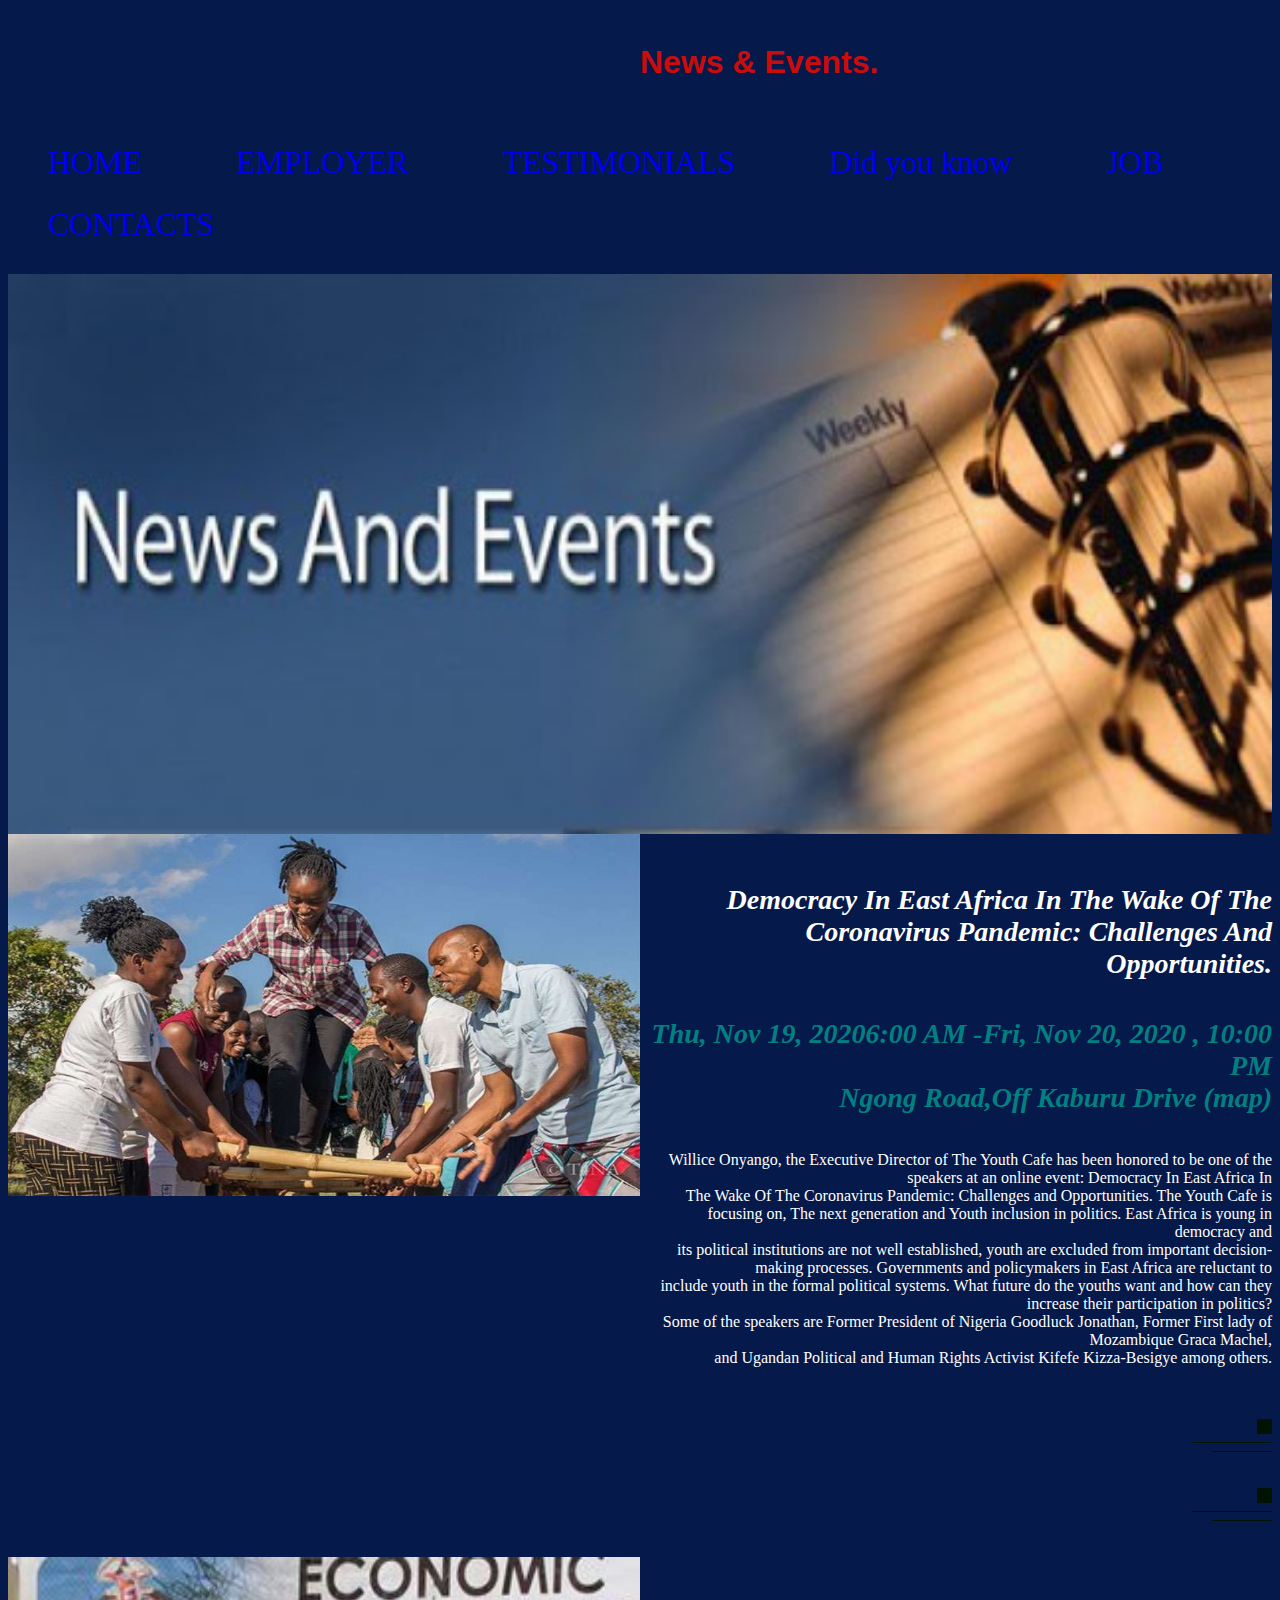
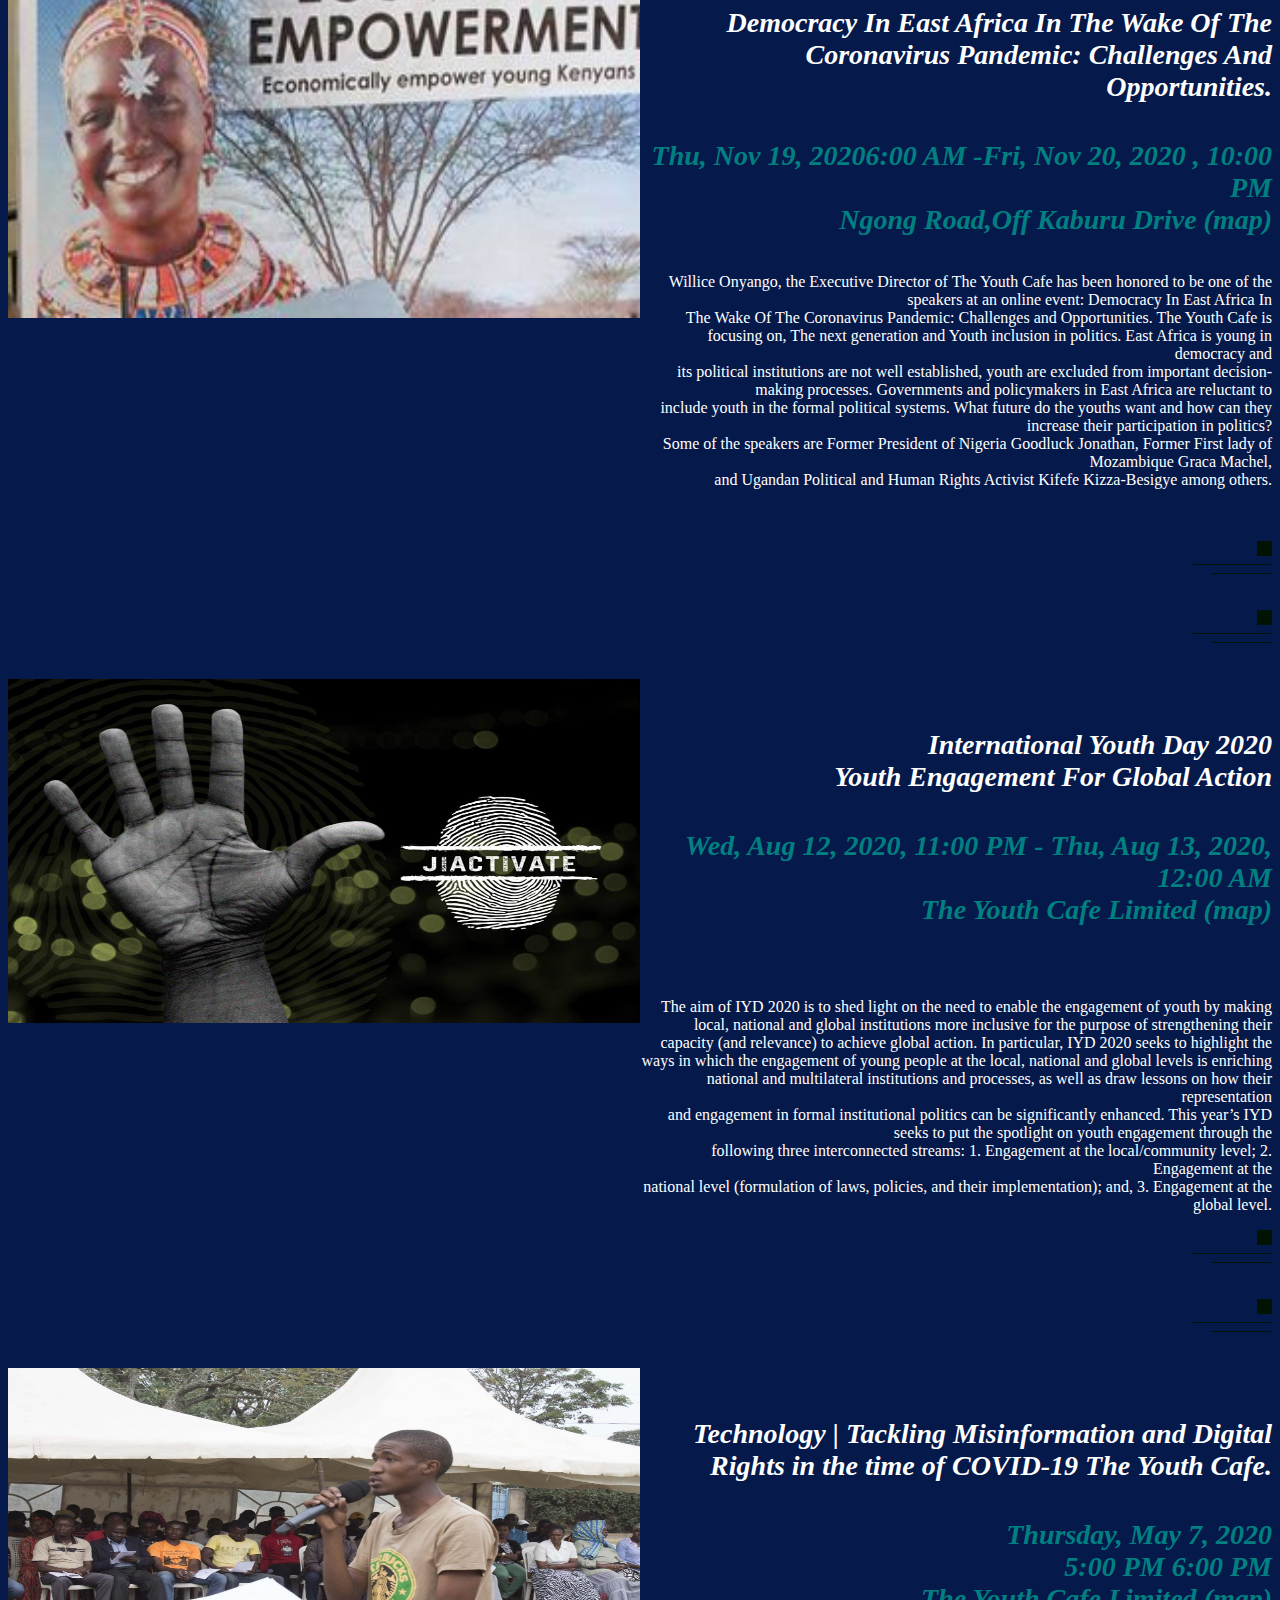
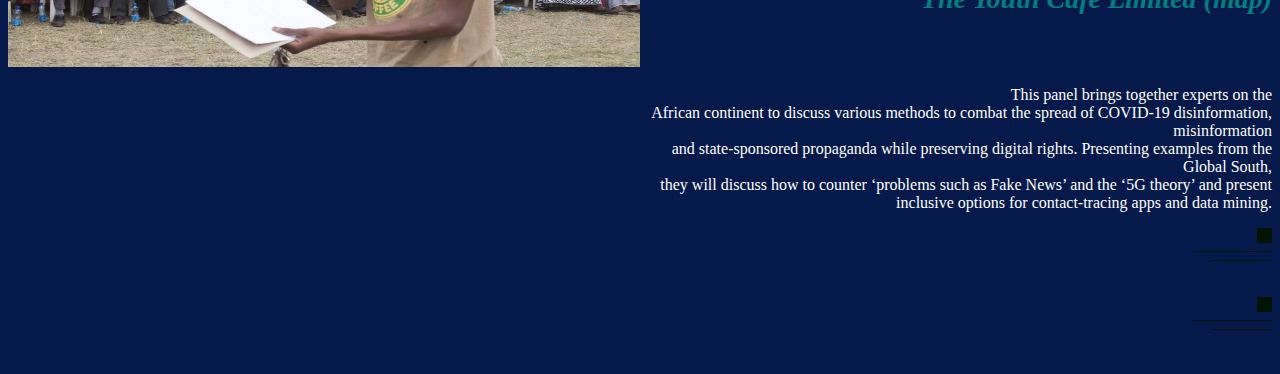
<file: index.html>
<!DOCTYPE html>
<html lang="en">
<head>
    <meta charset="UTF-8">
    <meta name="viewport" content="width=device-width, initial-scale=1.0">
    <link rel="stylesheet" href="./style.css">
    <title>news</title>
</head>
<body>
    <div class="news">
        <h1><strong>News & Events.</strong></h1>
    </div>
    <div id="midbar">
        <nav>
            <ul>
                <li><a href="#header">HOME</a></li>
                <li><a href="#employer">EMPLOYER</a></li>
                <li><a href="#testimonials">TESTIMONIALS</a></li>
                <li><a href="#did you know">Did you know</a></li>
                <li><a href="#job">JOB</a></li>
                <li><a href="#contacts">CONTACTS</a></li>
            </ul>
        </nav>
    </div>
    <!---news-->
    <section class="news">
        <img src="./image/news.jpg" >
        <div class="about-left-col">
            <img src="./image/news2.jpg">
        </div>
        <div class="about-right-col">
            <div class="about-text">
                <h1><strong>Democracy In East Africa In The Wake Of The Coronavirus Pandemic: Challenges And Opportunities.</strong></h1>
          
                <h4>Thu, Nov 19, 20206:00 AM -Fri, Nov 20, 2020 , 10:00 PM <br>
                    Ngong Road,Off Kaburu Drive (map)</h4>
                <p>Willice Onyango, the Executive Director of The Youth Cafe has been honored to be one of the speakers at an online event: Democracy In East Africa In <br> The Wake Of The Coronavirus Pandemic: Challenges and Opportunities. The Youth Cafe is focusing on, The next generation and Youth inclusion in politics. East Africa is young in democracy and <br> its political institutions are not well established, youth are excluded from important decision-making processes. Governments and policymakers in East Africa are reluctant to <br> include youth in the formal political systems. What future do the youths want and how can they increase their participation in politics? <br> Some of the speakers are Former President of Nigeria Goodluck Jonathan, Former First lady of Mozambique Graca Machel, <br> and Ugandan Political and Human Rights Activist Kifefe Kizza-Besigye among others.
                </p> <br><br>
            </div>
            <div class="line">
                <span class="line-1"></span><br>
                <span class="line-2"></span><br>
                <span class="line-3"></span>
            </div><br><br>
            <div class="line">
                <span class="line-1"></span><br>
                <span class="line-2"></span><br>
                <span class="line-3"></span>
            </div><br><br>
        </div>
        
        <div class="about-left-col">
            <img src="./image/news3.jpg" >
        </div>
        <div class="about-right-col">
            <div class="about-text">
                <h1><strong>Democracy In East Africa In The Wake Of The Coronavirus Pandemic: Challenges And Opportunities.</strong></h1>
          
            <h4>Thu, Nov 19, 20206:00 AM -Fri, Nov 20, 2020 , 10:00 PM <br>
                Ngong Road,Off Kaburu Drive (map)</h4>
            <p>Willice Onyango, the Executive Director of The Youth Cafe has been honored to be one of the speakers at an online event: Democracy In East Africa In <br> The Wake Of The Coronavirus Pandemic: Challenges and Opportunities. The Youth Cafe is focusing on, The next generation and Youth inclusion in politics. East Africa is young in democracy and <br> its political institutions are not well established, youth are excluded from important decision-making processes. Governments and policymakers in East Africa are reluctant to <br> include youth in the formal political systems. What future do the youths want and how can they increase their participation in politics? <br> Some of the speakers are Former President of Nigeria Goodluck Jonathan, Former First lady of Mozambique Graca Machel, <br> and Ugandan Political and Human Rights Activist Kifefe Kizza-Besigye among others.
            </p> <br><br>
            </div>
            <div class="line">
                <span class="line-1"></span><br>
                <span class="line-2"></span><br>
                <span class="line-3"></span>
            </div><br><br><div class="line">
                <span class="line-1"></span><br>
                <span class="line-2"></span><br>
                <span class="line-3"></span>
            </div><br><br>
        </div>
        <div class="about-left-col">
            <img src="./image/news4.jpg" >
        </div>
        <div class="about-right-col">
            <div class="about-text">
                <h1><strong>International Youth Day 2020 <br> Youth Engagement For Global Action</strong></h1>
            
            <h4>Wed, Aug 12, 2020, 11:00 PM - Thu, Aug 13, 2020, 12:00 AM <br>
                The Youth Cafe Limited (map) </h4> <br>
            <p>The aim of IYD 2020 is to shed light on the need to enable the engagement of youth by making local, national and global institutions more inclusive for the purpose of strengthening their capacity (and relevance) to achieve global action. In particular, IYD 2020 seeks to highlight the ways in which the engagement of young people at the local, national and global levels is enriching national and multilateral institutions and processes, as well as draw lessons on how their representation <br> and engagement in formal institutional politics can be significantly enhanced. This year’s IYD seeks to put the spotlight on youth engagement through the <br> following three interconnected streams: 1. Engagement at the local/community level; 2. Engagement at the <br> national level (formulation of laws, policies, and their implementation); and, 3. Engagement at the global level.</p>
            </div>
            <div class="line">
                <span class="line-1"></span><br>
                <span class="line-2"></span><br>
                <span class="line-3"></span>
            </div><br><br><div class="line">
                <span class="line-1"></span><br>
                <span class="line-2"></span><br>
                <span class="line-3"></span>
            </div><br><br>
            
        </div>
        <div class="about-left-col">
            <img src="./image/news5.jpg" >
        </div>
        <div class="about-right-col">
            <div class="about-text">
                <h1><strong>Technology | Tackling Misinformation and Digital <br> Rights in the time of COVID-19 The Youth Cafe.</strong></h1>
            
            <h4>Thursday, May 7, 2020 <br>
                5:00 PM  6:00 PM <br>
                The Youth Cafe Limited (map)</h4> <br>
            <p>This panel brings together experts on the <br> African continent to discuss various methods to combat the spread of COVID-19 disinformation, misinformation <br> and state-sponsored propaganda while preserving digital rights. Presenting examples from the Global South, <br> they will discuss how to counter ‘problems such as Fake News’ and the ‘5G theory’ and present <br> inclusive options for contact-tracing apps and data mining.</p>
            
            </div>
            <div class="line">
                <span class="line-1"></span><br>
                <span class="line-2"></span><br>
                <span class="line-3"></span>
            </div><br><br><div class="line">
                <span class="line-1"></span><br>
                <span class="line-2"></span><br>
                <span class="line-3"></span>
            </div><br><br>
        </div>
        
    </section>
</body>
</html>
</file>
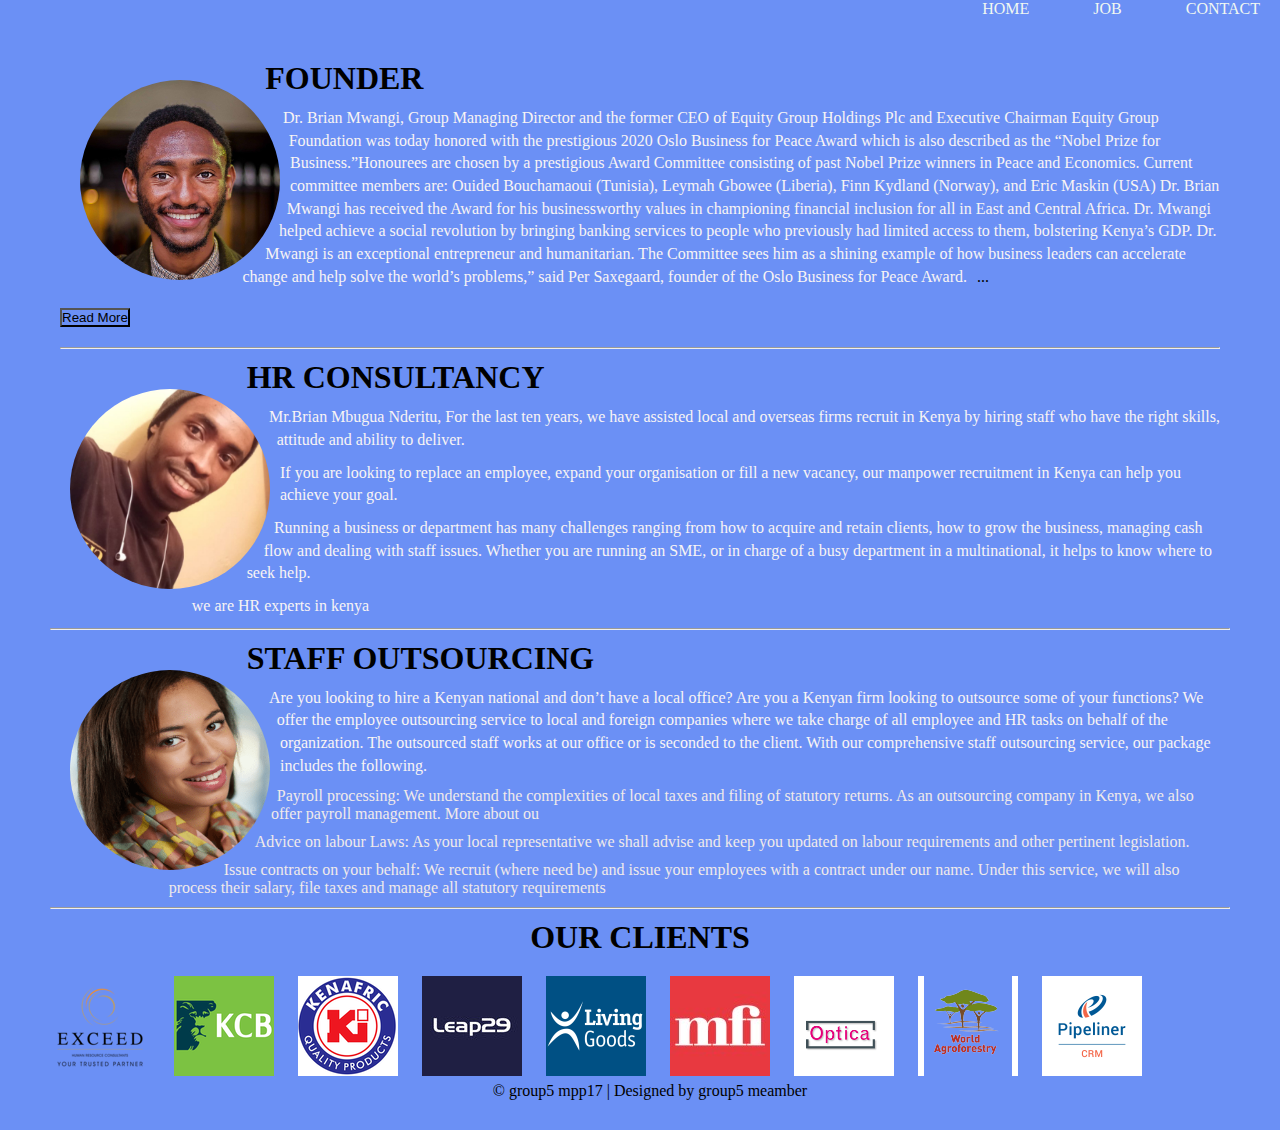
<file: employer.html>
<!DOCTYPE html>
<html lang="en">
<head>
    <meta charset="UTF-8">
    <meta name="viewport" content="width=device-width, initial-scale=1.0">
    <link rel="stylesheet" href="employer.css">
    <title>Employers</title>
    <link rel="stylesheet" href="https://cdnjs.cloudflare.com/ajax/libs/OwlCarousel2/2.3.4/assets/owl.carousel.min.css" integrity="sha512-tS3S5qG0BlhnQROyJXvNjeEM4UpMXHrQfTGmbQ1gKmelCxlSEBUaxhRBj/EFTzpbP4RVSrpEikbmdJobCvhE3g==" crossorigin="anonymous" />
    <link rel="stylesheet" href="https://cdnjs.cloudflare.com/ajax/libs/OwlCarousel2/2.3.4/assets/owl.theme.default.min.css" integrity="sha512-sMXtMNL1zRzolHYKEujM2AqCLUR9F2C4/05cdbxjjLSRvMQIciEPCQZo++nk7go3BtSuK9kfa/s+a4f4i5pLkw==" crossorigin="anonymous" />
</head>
<body>
     
    <div class="container">
        <!--nav bar--> 
        <header>
            <div class="wraper">
                <nav>
                    <a href="index.html">home</a>
                    <a href="job.html">job</a>
                    <a href="contact.html">contact</a>
                </nav>
            </div>
        </header>
        <!--first employer--> 
        <section class="employer-section">
       <div class="first">
        <div class="circle">
            <img id="123" src="./em.pic/umeka.jpeg" alt="">
            <h2>Dr.BRIAN MWANGI</h2>
            <p>founder</p>
         </div>
         
        <h1>FOUNDER</h1>
        <p id="rless">
            Dr. Brian Mwangi, Group Managing Director and the former CEO of Equity Group Holdings Plc and Executive Chairman Equity Group Foundation was today honored with the prestigious 2020 Oslo Business for Peace Award which is also described as the “Nobel Prize for Business.”Honourees are chosen by a prestigious Award Committee consisting of past Nobel Prize winners in Peace and Economics. Current committee members are: Ouided Bouchamaoui (Tunisia), Leymah Gbowee (Liberia), Finn Kydland (Norway), and Eric Maskin (USA)
            Dr. Brian Mwangi has received the Award for his businessworthy values in championing financial inclusion for all in East and Central Africa. Dr. Mwangi helped achieve a social revolution by bringing banking services to people who previously had limited access to them, bolstering Kenya’s GDP. Dr. Mwangi is an exceptional entrepreneur and humanitarian. The Committee sees him as a shining example of how business leaders can accelerate change and help solve the world’s problems,” said Per Saxegaard, founder of the Oslo Business for Peace Award.<span id="dots">...</span>
        </p>
        <p id="rmore">
            This organization was founded to provide the Honourees with a platform to share their business wisdom with the world and to help other leaders to understand how ethical and responsible business can contribute to building trust, stability and peace. It also seeks to promote the achievement of the United Nations Sustainable Development Goals, specifically Goal 8: helping to achieve sustained, sustainable and inclusive growth and decent work for all.
        </p>
        <button id="read" onclick="read()">Read More</button>
        <hr>
       </div>

        <!-- second employer-->
        <div class="circle">
            <img id="123" src="./em.pic/T0101L740P4-U01D84ST0S3-0f6762804d27-512.jpeg" alt="">
            <h2>Mr.Brian Mbugua</h2>
            <p>HR consultancy</p>
         </div>
         
        <h1>HR CONSULTANCY</h1>
        <p >
            Mr.Brian Mbugua Nderitu, For the last ten years, we have assisted local and overseas firms recruit in Kenya by hiring staff who have the right skills, attitude and ability to deliver.
           <p>
            If you are looking to replace an employee, expand your organisation or fill a new vacancy, our manpower recruitment in Kenya can help you achieve your goal.
           </p>
            <p>
                Running a business or department has many challenges ranging from how to acquire and retain clients, how to grow the business, managing cash flow and dealing with staff issues.
            Whether you are running an SME, or in charge of a busy department in a multinational, it helps to know where to seek help.
            </p>
        </p>
        <p>we are HR experts in kenya</p>
        <hr>

         <!--third employer-->
         <div class="circle">
            <img id="123" src="./em.pic/women-290x330.png" alt="">
            <h2>FRIDAH MUTHONI</h2>
         </div>
         
        <h1>STAFF OUTSOURCING</h1>
        <p>
            Are you looking to hire a Kenyan national and don’t have a local office? Are you a Kenyan firm looking to outsource some of your functions? We offer the employee outsourcing service to local and foreign companies where we take charge of all employee and HR tasks on behalf of the organization.  The outsourced staff works at our office or is seconded to the client.
            With our comprehensive staff outsourcing service, our package includes the following.
        </p>
        <P>
            <ul>
                <li>Payroll processing: We understand the complexities of local taxes and filing of statutory returns. As an outsourcing company in Kenya, we also offer payroll management. More about ou</li>
                <li>Advice on labour Laws: As your local representative we shall advise and keep you updated on labour requirements and other pertinent legislation.</li>
                <li>Issue contracts on your behalf: We recruit (where need be) and issue your employees with a contract under our name. Under this service, we will also process their salary, file taxes and manage all statutory requirements</li>
            </ul>
        </P>
        <hr>
    </section>
        <!-- CLIENTS -->
        <div class="owl-carousel owl-theme">
            <div class="item"><h4>1</h4></div>
            <div class="item"><h4>2</h4></div>
            <div class="item"><h4>3</h4></div>
            <div class="item"><h4>4</h4></div>
            <div class="item"><h4>5</h4></div>
            <div class="item"><h4>6</h4></div>
            <div class="item"><h4>7</h4></div>
            <div class="item"><h4>8</h4></div>
            <div class="item"><h4>9</h4></div>
            <div class="item"><h4>10</h4></div>
            <div class="item"><h4>11</h4></div>
            <div class="item"><h4>12</h4></div>
        </div>
        <div class="clients">
            <h1>OUR CLIENTS</h1>
            <img src="./pic/exceed.png" alt="">
            <img src="./pic/kcb.png" alt="">
            <img src="./pic/kenafric.png" alt="">
            <img src="./pic/leap.jpeg" alt="">
            <img src="./pic/living.png" alt="">
            <img src="./pic/mfi.jpeg" alt="">
            <img src="./pic/opta.png" alt="">
            <img src="./pic/program.png" alt="">
            <img src="./pic/sale.png" alt="">
        </div>
        <!--footer-->
        <div class="footer">
            <div class="footer-copyright">
                &copy; group5 mpp17 | Designed by group5 meamber
            </div>  
        </div>
    </div>
    <script>
        var i=0;
        var rmore = document.getElementById('rmore');
        var dots = document.getElementById('dots');
        // var btn = documment.getElementById('read');
        function read(){
            if (i==0){
                rmore.style.display="block";
                dots.style.display="none";
                read.innerHTML="read Less";
                i=1;
            }
            else{
                rmore.style.display="none";
                dots.style.display="block";
                read.innerText="read More";
                i=0;
            }
        }
    </script>
</body>
</html>
</file>
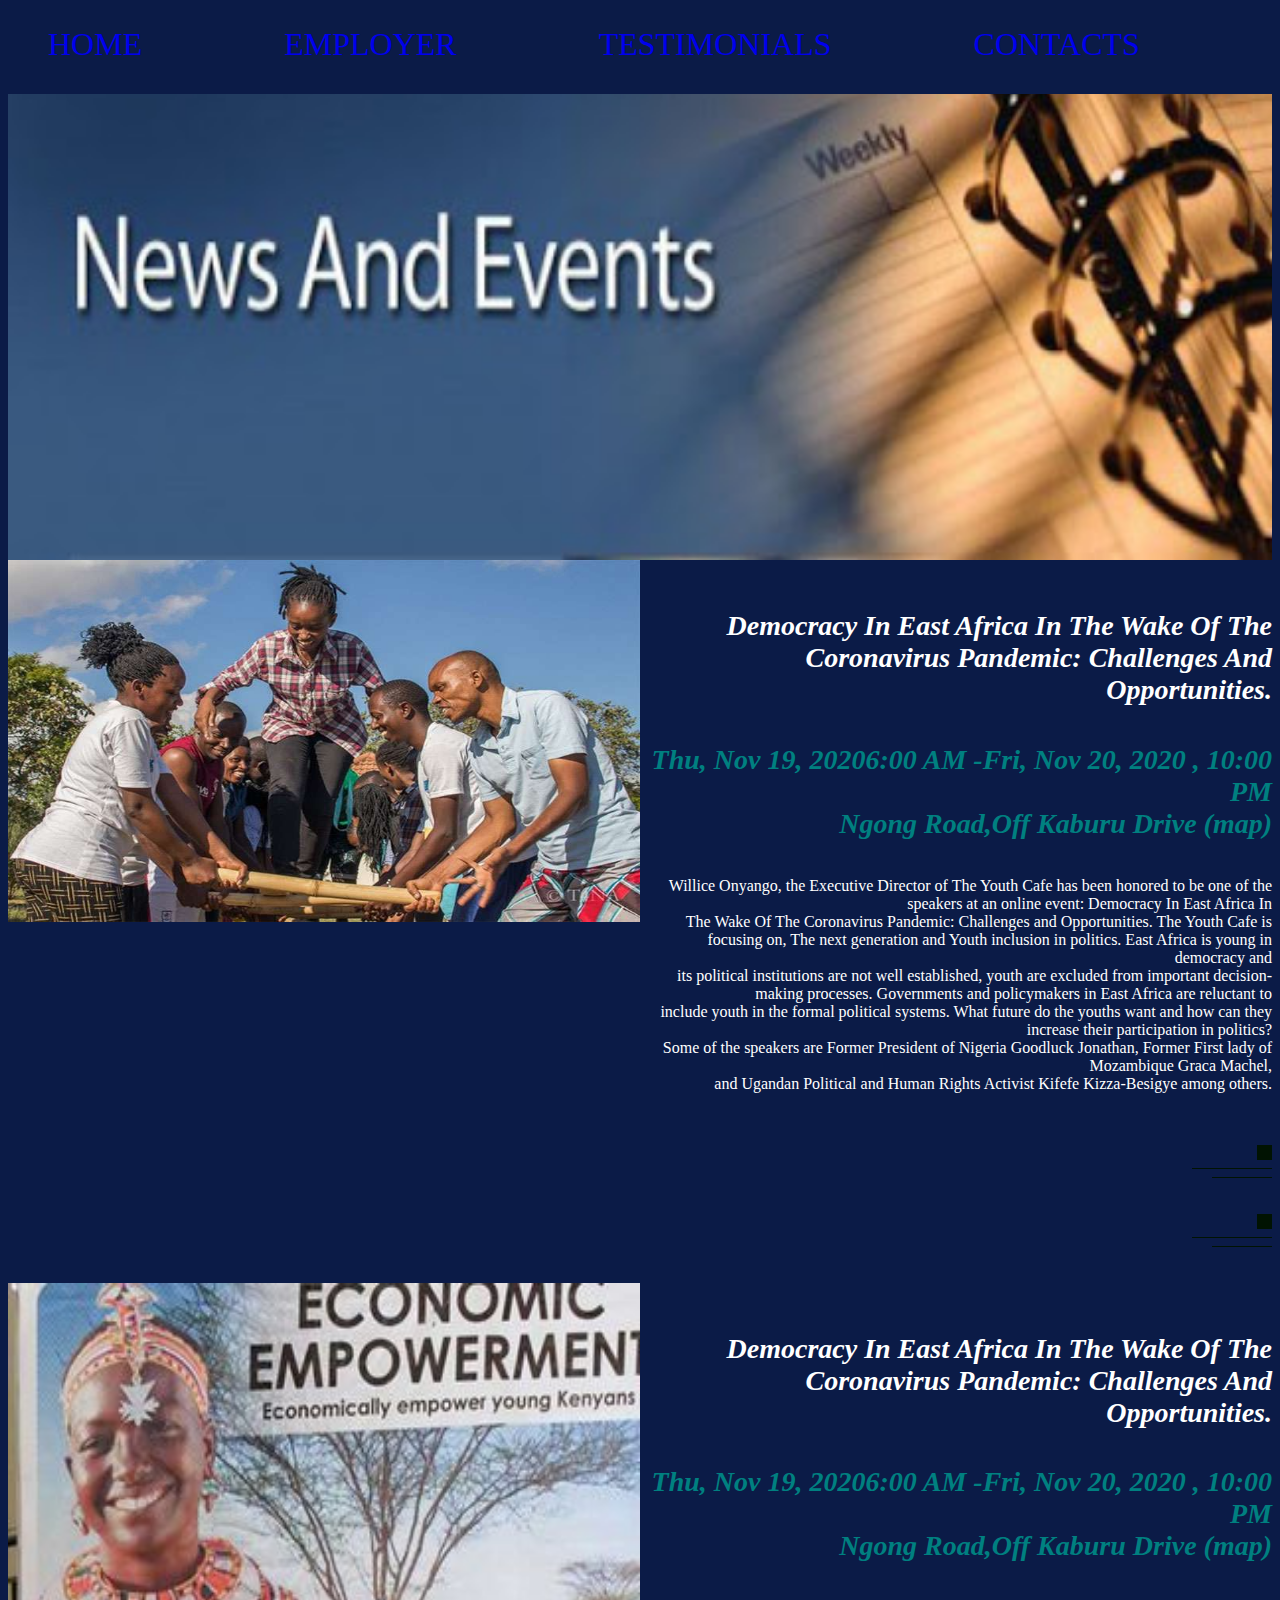
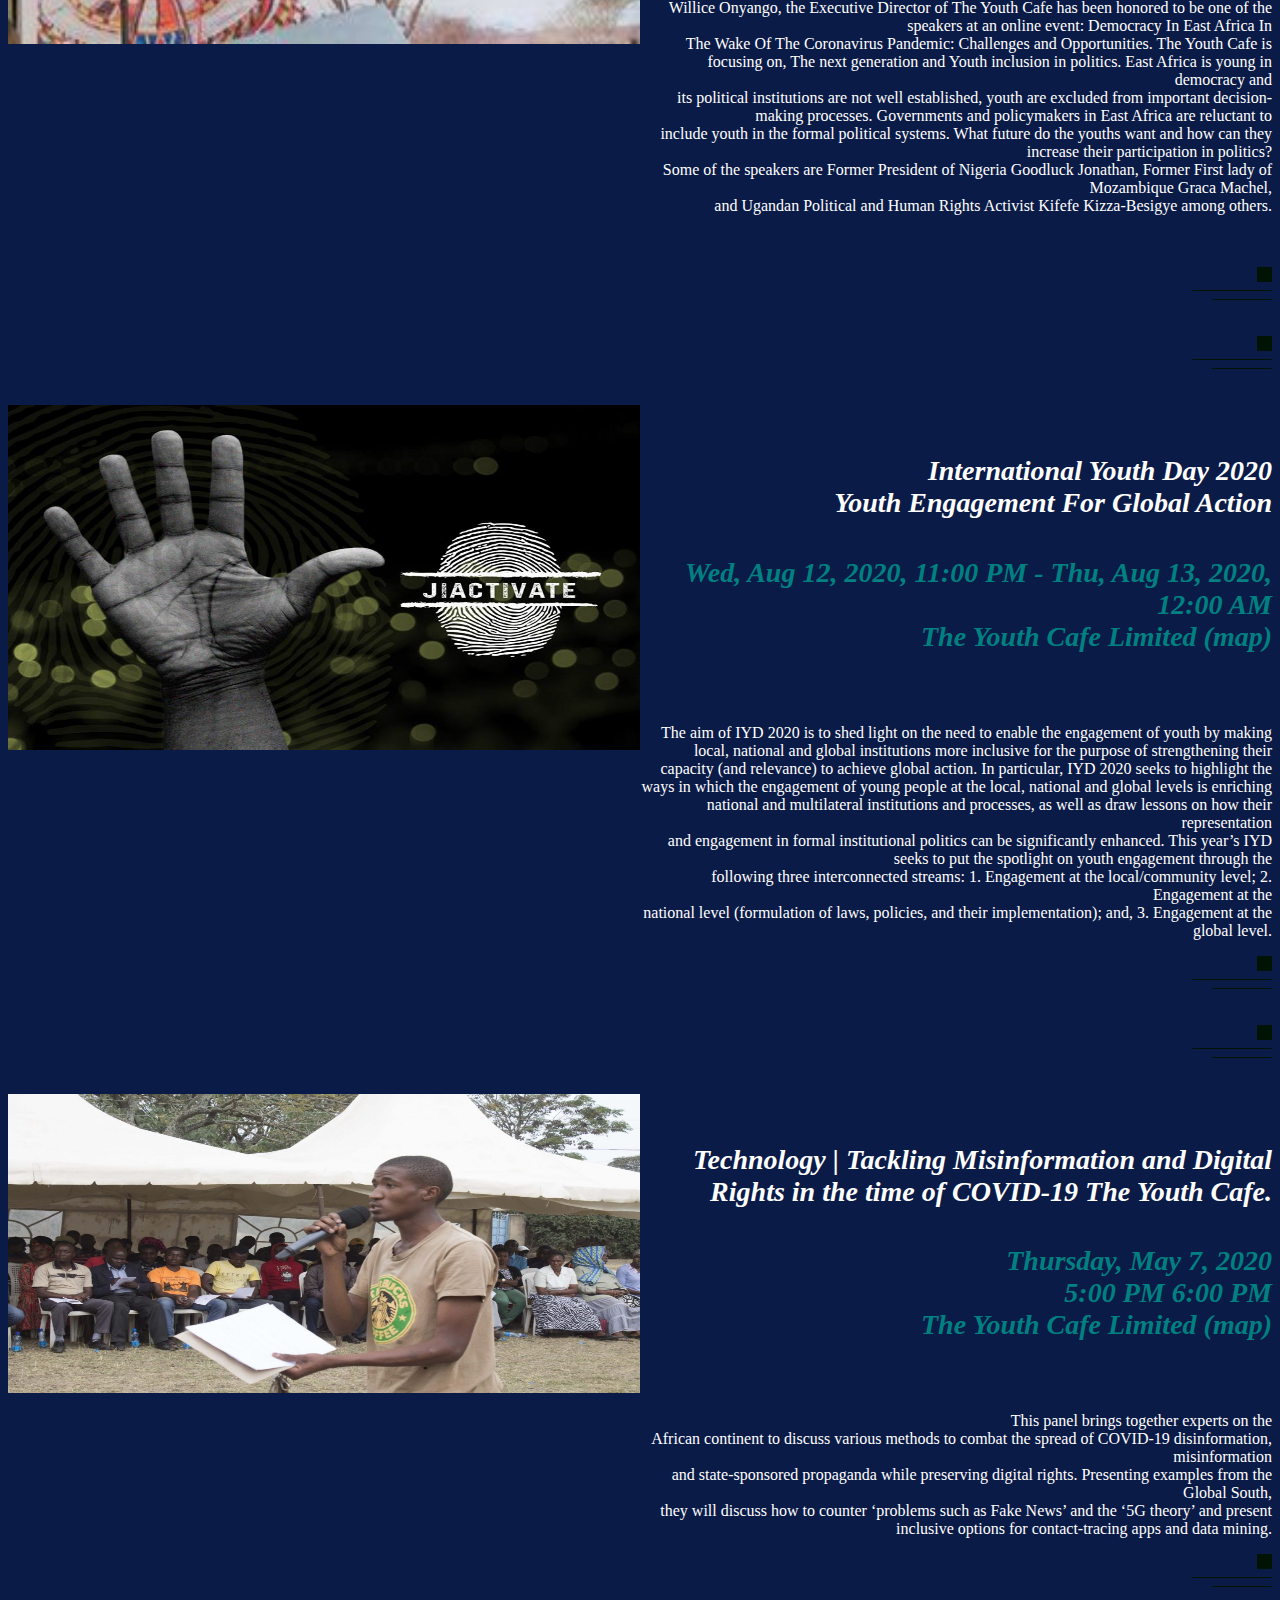
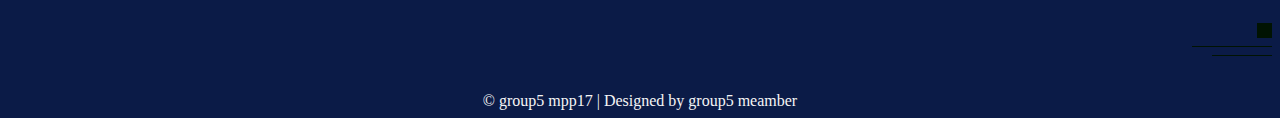
<file: job.html>
<!DOCTYPE html>
<html lang="en">
<head>
    <meta charset="UTF-8">
    <meta name="viewport" content="width=device-width, initial-scale=1.0">
    <link rel="stylesheet" href="job.css">
    <title>news</title>
</head>
<body>
    <div id="midbar">
        <nav>
            <ul>
                <li><a href="index.html">HOME</a></li>
                <li><a href="employer.html">EMPLOYER</a></li>
                <li><a href="#testimonials">TESTIMONIALS</a></li>
                <li><a href="#contacts">CONTACTS</a></li>
            </ul>
        </nav>
    </div>
    <!---news-->
    <section class="news">
        <img src="./image/news.jpg" >
        <div class="about-left-col">
            <img src="./image/news2.jpg">
        </div>
        <div class="about-right-col">
            <div class="about-text">
                <h1><strong>Democracy In East Africa In The Wake Of The Coronavirus Pandemic: Challenges And Opportunities.</strong></h1>
          
                <h4>Thu, Nov 19, 20206:00 AM -Fri, Nov 20, 2020 , 10:00 PM <br>
                    Ngong Road,Off Kaburu Drive (map)</h4>
                <p>Willice Onyango, the Executive Director of The Youth Cafe has been honored to be one of the speakers at an online event: Democracy In East Africa In <br> The Wake Of The Coronavirus Pandemic: Challenges and Opportunities. The Youth Cafe is focusing on, The next generation and Youth inclusion in politics. East Africa is young in democracy and <br> its political institutions are not well established, youth are excluded from important decision-making processes. Governments and policymakers in East Africa are reluctant to <br> include youth in the formal political systems. What future do the youths want and how can they increase their participation in politics? <br> Some of the speakers are Former President of Nigeria Goodluck Jonathan, Former First lady of Mozambique Graca Machel, <br> and Ugandan Political and Human Rights Activist Kifefe Kizza-Besigye among others.
                </p> <br><br>
            </div>
            <div class="line">
                <span class="line-1"></span><br>
                <span class="line-2"></span><br>
                <span class="line-3"></span>
            </div><br><br>
            <div class="line">
                <span class="line-1"></span><br>
                <span class="line-2"></span><br>
                <span class="line-3"></span>
            </div><br><br>
        </div>
        
        <div class="about-left-col">
            <img src="./image/news3.jpg" >
        </div>
        <div class="about-right-col">
            <div class="about-text">
                <h1><strong>Democracy In East Africa In The Wake Of The Coronavirus Pandemic: Challenges And Opportunities.</strong></h1>
          
            <h4>Thu, Nov 19, 20206:00 AM -Fri, Nov 20, 2020 , 10:00 PM <br>
                Ngong Road,Off Kaburu Drive (map)</h4>
            <p>Willice Onyango, the Executive Director of The Youth Cafe has been honored to be one of the speakers at an online event: Democracy In East Africa In <br> The Wake Of The Coronavirus Pandemic: Challenges and Opportunities. The Youth Cafe is focusing on, The next generation and Youth inclusion in politics. East Africa is young in democracy and <br> its political institutions are not well established, youth are excluded from important decision-making processes. Governments and policymakers in East Africa are reluctant to <br> include youth in the formal political systems. What future do the youths want and how can they increase their participation in politics? <br> Some of the speakers are Former President of Nigeria Goodluck Jonathan, Former First lady of Mozambique Graca Machel, <br> and Ugandan Political and Human Rights Activist Kifefe Kizza-Besigye among others.
            </p> <br><br>
            </div>
            <div class="line">
                <span class="line-1"></span><br>
                <span class="line-2"></span><br>
                <span class="line-3"></span>
            </div><br><br><div class="line">
                <span class="line-1"></span><br>
                <span class="line-2"></span><br>
                <span class="line-3"></span>
            </div><br><br>
        </div>
        <div class="about-left-col">
            <img src="./image/news4.jpg" >
        </div>
        <div class="about-right-col">
            <div class="about-text">
                <h1><strong>International Youth Day 2020 <br> Youth Engagement For Global Action</strong></h1>
            
            <h4>Wed, Aug 12, 2020, 11:00 PM - Thu, Aug 13, 2020, 12:00 AM <br>
                The Youth Cafe Limited (map) </h4> <br>
            <p>The aim of IYD 2020 is to shed light on the need to enable the engagement of youth by making local, national and global institutions more inclusive for the purpose of strengthening their capacity (and relevance) to achieve global action. In particular, IYD 2020 seeks to highlight the ways in which the engagement of young people at the local, national and global levels is enriching national and multilateral institutions and processes, as well as draw lessons on how their representation <br> and engagement in formal institutional politics can be significantly enhanced. This year’s IYD seeks to put the spotlight on youth engagement through the <br> following three interconnected streams: 1. Engagement at the local/community level; 2. Engagement at the <br> national level (formulation of laws, policies, and their implementation); and, 3. Engagement at the global level.</p>
            </div>
            <div class="line">
                <span class="line-1"></span><br>
                <span class="line-2"></span><br>
                <span class="line-3"></span>
            </div><br><br><div class="line">
                <span class="line-1"></span><br>
                <span class="line-2"></span><br>
                <span class="line-3"></span>
            </div><br><br>
            
        </div>
        <div class="about-left-col">
            <img src="./image/news5.jpg" >
        </div>
        <div class="about-right-col">
            <div class="about-text">
                <h1><strong>Technology | Tackling Misinformation and Digital <br> Rights in the time of COVID-19 The Youth Cafe.</strong></h1>
            
            <h4>Thursday, May 7, 2020 <br>
                5:00 PM  6:00 PM <br>
                The Youth Cafe Limited (map)</h4> <br>
            <p>This panel brings together experts on the <br> African continent to discuss various methods to combat the spread of COVID-19 disinformation, misinformation <br> and state-sponsored propaganda while preserving digital rights. Presenting examples from the Global South, <br> they will discuss how to counter ‘problems such as Fake News’ and the ‘5G theory’ and present <br> inclusive options for contact-tracing apps and data mining.</p>
            
            </div>
            <div class="line">
                <span class="line-1"></span><br>
                <span class="line-2"></span><br>
                <span class="line-3"></span>
            </div><br><br><div class="line">
                <span class="line-1"></span><br>
                <span class="line-2"></span><br>
                <span class="line-3"></span>
            </div><br><br>
        </div>     
    </section>
    <div class="footer">
        <div class="footer-copyright">
            &copy; group5 mpp17 | Designed by group5 meamber
        </div>  
    </div>
</body>
</html>
</file>
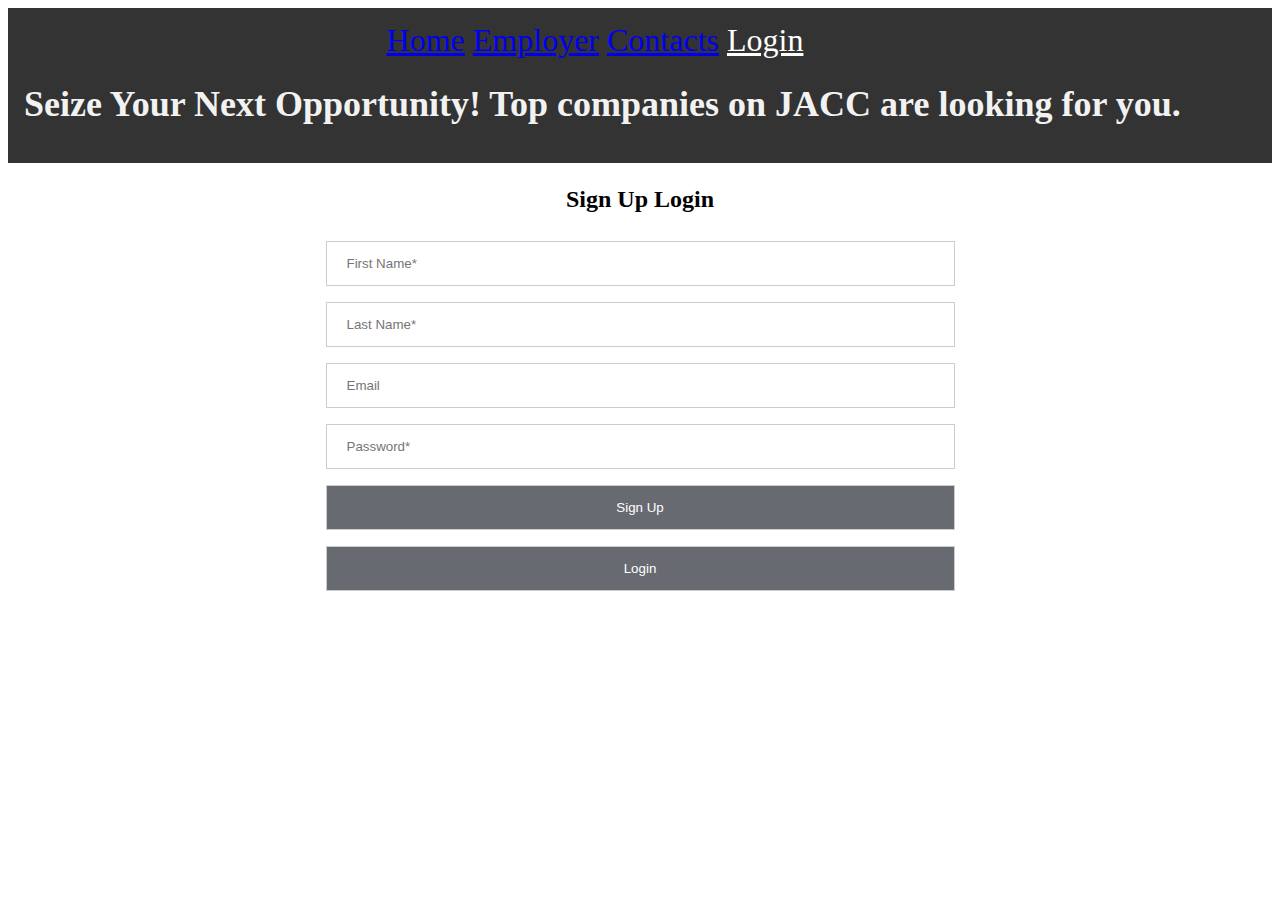
<file: login.html>
<!DOCTYPE html>
<html lang="en">
    <head>
        <meta charset="UTF-8">
        <meta name="viewport" content="width=device-width, intial-scale=1.0">
        <tittle></tittle>
        <link rel="stylesheet" href="contact.css">
    </head>
    <body>
        
      <div class="topnav">
          <nav>
              <a href="index.html">Home</a>
              <a href="employer.html">Employer</a>
              <a href="contact.html">Contacts</a>
              <a class="active" href="login">Login</a>
            </nav>
            <H1>Seize Your Next Opportunity!   Top companies on  JACC are looking for you.</H1>
        </div> 
    
        <form style="text-align:center">
            <h2>Sign Up Login</h2>
            <div class="container" style=>
                <input type="text" placeholder="First Name*" name="" required>
                <input type="text" placeholder="Last Name*" name="" required>
                <input type="text" placeholder="Email" name="" required>
                <input type="text" placeholder="Password*" name="" required>
                <button type="submit">Sign Up</button>
                <button type="submit">Login</button>
                
            </div>
        </form>
        
         
    </body>
</html>
</file>
<file: style.css>
*{
    background-color: #05194b;

}
/*midbar*/
#midbar{
    width: 100vw;
    background-color: #0b1b47;
}
.news{
    background-color: #05194b;
    display: flex;
    flex-wrap: wrap;
    }
.news > h1{
        color: rgb(202, 12, 12);
        font-family: Arial, Helvetica, sans-serif;
        font-size: xx-large;
        padding-top: 15px;
        padding-bottom: 15px;
        text-indent: 50%;
        flex-basis: 100%;
}
#midbar nav ul li{
    list-style: none;
    display: inline-block;
    text-align: center;
    padding-top: 10px;
    padding-bottom: 15px;
    position: relative;
    align-items: stretch ;
    color: white;
    font-size: xx-large;
    padding-right: 90px;
}
nav ul li a{
    text-decoration: none;
}
nav ul li a:hover{
    background-color: skyblue;
    color: black;
    box-shadow: blacks;
}
.news img{
    width: 100%;
    height: fit-content;
}
.events h1{
    font-size: xx-large;
    color: thistle;
    text-underline-position: below;
    text-indent: 30px;
    font-family: 'Segoe UI', Tahoma, Geneva, Verdana, sans-serif;
}
.about-left-col{
    flex-basis: 50%;
}
.about-left-col img{
    width: 100%;
    height: 50%;
}
.about-right-col{
    flex-basis: 50%;
    text-align: right;
}
.about-text{
 
    display: inline-block;
    color: white;
}
.about-text > h1{
    margin: 50px 0 10px;
    font-size: 28px;
    color: white;
    font-style: italic;
}
.about-text > h4{
    font-size: 28px;
    font-style: italic;
    color: teal;
}
.line-1{
    width: 15px;
    height: 15px;
    background: #011302;
    display: inline-block;
}
.line-2{
    width: 80px;
    height: 1px;
    background: #011302;
    display: inline-block;
}
.line-3{
    width: 60px;
    height: 1px;
    background: #011302;
    display: inline-block;
}
.line {
    line-height: 8px;
}
</file>
<file: employer.css>
*{ 
   color: black;
   margin: 10px;
   background-color: #6b90f5;
   padding: 0px;
   box-sizing: border-box;
}
.wraper{
    height: 40px;
    background-color:transparent;
    width: 100%;
    z-index: 12;
    position: fixed;
    margin-top: -30px;
}
.text{
    padding-top: 50px;
}
.text h4{
    padding-top: 10px;
}
nav{
    float:right;
    padding-right:10px ;
    text-transform: uppercase;  
}
nav a{
    text-decoration: none;
    margin-right: 50px;
    color: rgb(241, 248, 241);
}
.circle{
    height: 200px;
    width: 200px;
    background-position:center ;
    float:left;
    shape-outside: circle();
    margin: 20px;   
}
.circle img{
    height: 200px;
    width: 200px;
    border-radius: 50%;
    transition: .3s;
}
p{
    line-height: 0.6cm;
    color: rgb(248, 244, 244);
}
.circle :not(img){
    color:rgb(230, 223, 223);
    position: relative;
    bottom: 80%;
    text-align: center;
    transform: translate(-50% -50%);
    opacity: 0;
}
.circle p{
    bottom: 80%;
}
.circle:hover :not(img){
    opacity: 1;
    transition-delay: .3s;
    text-shadow: 1px 1px rgb(108, 106, 211) ;
    background-color: transparent;
    
}
.circle img:hover {
    -webkit-filter: blur(5px); 
    filter: blur(5px);
  }
  h2{
      font-size: 20px;
  }
  .circle p{
      font-size: 30px;
  }
  .clients :not(img){
     text-align: center;
  }
  #rmore{
      display: none;
  }
  ul li{
      list-style: none;
      color: rgb(240, 234, 234);
  }
  .first{
      padding-top: 30px;
  }
  nav  a:hover{
    background-color: rgb(0, 9, 12);
    padding-top: 10px;
    padding-bottom: 15px;
  }
  .footer{
    height: 10px;
    position: relative;  
  }
.footer .footer-copyright{
    background-color:transparent;
    width: 100%;
    text-align: center;
    position: absolute;
    bottom: 0px;
    left: 0px;
    padding-top: 20px;
}
footer .footer-cont{
    display: flex;
}
</file>
<file: job.css>
*{
    background-color:#0b1b47;
}
/*midbar*/
#midbar{
    width: 100vw;
    background-color: #0b1b47;
    margin-top:-10px ;
    margin-bottom: 10px;
    
}
.news{
    background-color: #0b1b47;
    display: flex;
    flex-wrap: wrap;
    }
.news > h1{
        color: rgb(202, 12, 12);
        font-family: Arial, Helvetica, sans-serif;
        font-size: xx-large;
        padding-top: 15px;
        padding-bottom: 15px;
        text-indent: 50%;
        flex-basis: 100%;
}
#midbar nav ul li{
    list-style: none;
    display: inline-block;
    text-align: center;
    padding-top: 10px;
    padding-bottom: 15px;
    position: relative;
    align-items: stretch ;
    color: white;
    font-size: xx-large;
    padding-right: 138px;
   
    
}
nav ul li a{
    text-decoration: none;
}
nav ul li a:hover{
    background-color: skyblue;
    color: black;
    box-shadow: blacks;
}
.news img{
    width: 100%;
    height: fit-content;
}
.events h1{
    font-size: xx-large;
    color: thistle;
    text-underline-position: below;
    text-indent: 30px;
    font-family: 'Segoe UI', Tahoma, Geneva, Verdana, sans-serif;
}
.about-left-col{
    flex-basis: 50%;
}
.about-left-col img{
    width: 100%;
    height: 50%;
}
.about-right-col{
    flex-basis: 50%;
    text-align: right;
}
.about-text{
 
    display: inline-block;
    color: white;
}
.about-text > h1{
    margin: 50px 0 10px;
    font-size: 28px;
    color: white;
    font-style: italic;
}
.about-text > h4{
    font-size: 28px;
    font-style: italic;
    color: teal;
}
.line-1{
    width: 15px;
    height: 15px;
    background: #011302;
    display: inline-block;
}
.line-2{
    width: 80px;
    height: 1px;
    background: #011302;
    display: inline-block;
}
.line-3{
    width: 60px;
    height: 1px;
    background: #011302;
    display: inline-block;
}
.line {
    line-height: 8px;
}
nav{
    position: fixed;
}
.footer-copyright{
    text-align: center;
    color: whitesmoke;
}
</file>
<file: contact.css>
.event > table{
   float: right;
   color: white;
   background-color: #144EE8;
}

.top > h4{
   text-align: top;
   justify-content: space-between;
   font-size: 30px;
}

.topnav{
	color: #f2f2f2;
	text align: center;
	background-color: #333333;
   text-decoration: none;
   padding: 14px 16px;
   font-size: 18px;
  
}

.topnav a:hover{
   background-color: #ffffff;
   color: black;
}

.topnav a.active{
   background-color: #0000;
   color: #ffff;  
}

form{
   border: 3px solid #ffffff;
   
}

input[type=text],
input[type=password],
button[type=submit]{
   width: 50%;
   padding: 14px 20px;
   margin: 8px 0;
   display: inline-block;
   border: 1px solid #ccc;
   box-sizing: border-box;
}

button{
   background-color: #676A71;
   color: white;
   padding: 14px 20px;
   margin: 8px 0;
   border: none;
   cursor: pointer;
   width: 10%;
}

.container{
   
}

.contact{
   padding-left: 1%;
   padding-top: 2%;
   text-align: center;
   width: 100%;
}

nav{
   text-align: center;
   
   position: relative;
   align-items: stretch ;
   color: white;
   font-size: xx-large;
   padding-right: 90px;
}
</file>
